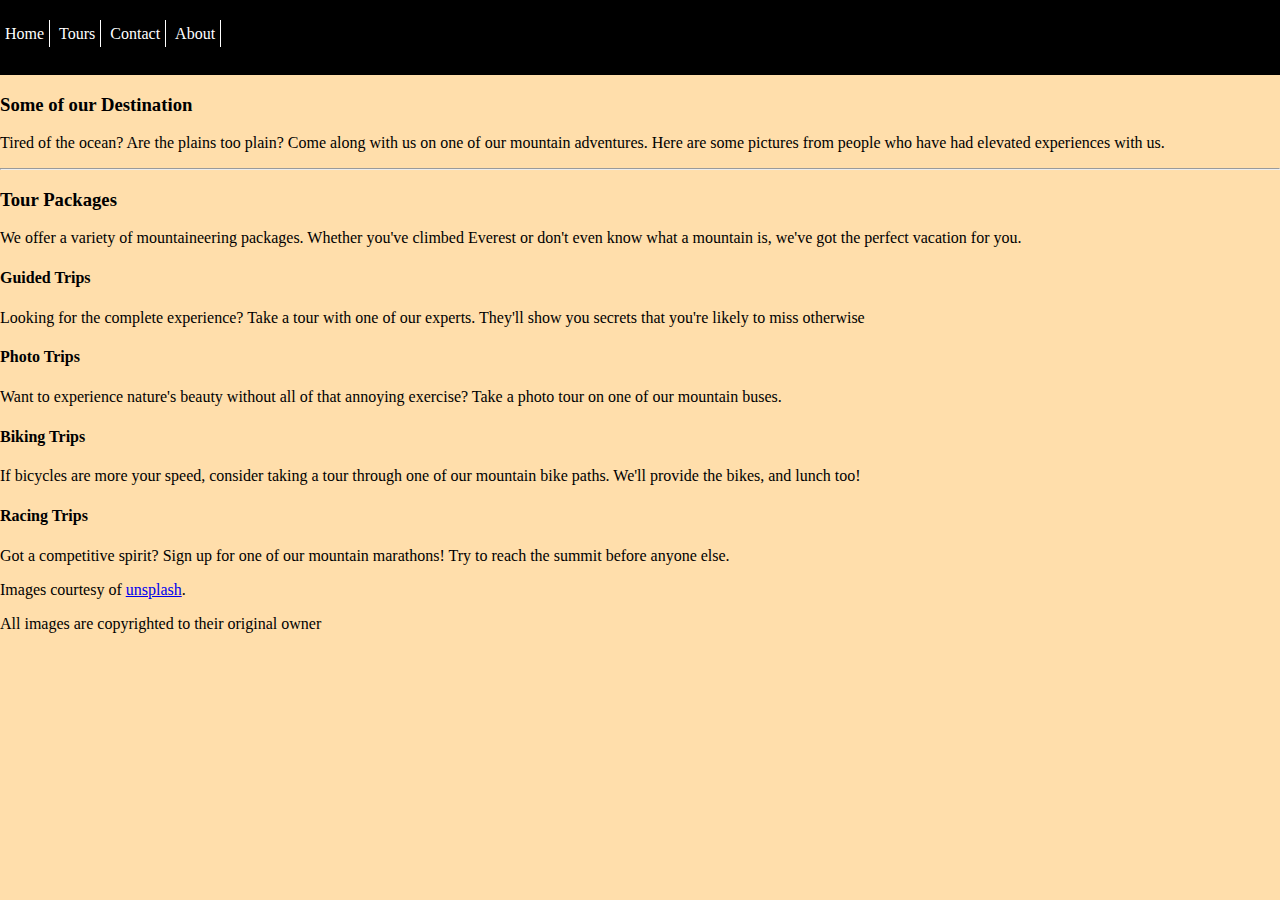
<file: index.html>
<html>
<head>
<link rel="stylesheet" type="text/css" href="style.css">
<link rel="stylesheet" type="text/css" href="normalize.css">
<link rel="stylesheet" href="https://use.fontawesome.com/releases/v5.0.13/css/all.css" integrity="sha384-DNOHZ68U8hZfKXOrtjWvjxusGo9WQnrNx2sqG0tfsghAvtVlRW3tvkXWZh58N9jp" crossorigin="anonymous">
<title>India in style</title>
</head>
<body>

 <section class = "first-section">
  <div class="equal-height-container">
    <div class="first">
      
    </div>
    <div class="second">
      <div class="second-one">
        <p>
          
        </p>
      </div>
      <div class="second-two">
        <p></p>
      </div>
    </div>
  </div>
  <ul class = 'overlay-menu'>
    <li><a href="#">Home</a></li>
    <li><a href="#">Tours</a></li>
    <li><a href="#">Contact</a></li>
    <li class="drpdwn"><a href="#">About</a>
  
    <p class="para-border"></p>
  </li>
  </ul> 
 </section>
 <section class = 'destination-demo'>

    <h3>Some of our Destination</h3>
    <p>Tired of the ocean? Are the plains too plain? Come along with us on one of our mountain adventures. Here are some pictures from people who have had elevated experiences with us.</p>
 <hr>

</section>
<section class= "destination-gallery">
    <div class = "mountain-1"></div>
    <div class = "mountain-2"></div>
    <div class = "mountain-3"></div>
    <div class = "mountain-4"></div>
</section>
<section class="tour-packages">
  <h3>Tour Packages</h3>
  <p>
    We offer a variety of mountaineering packages. Whether you've climbed Everest or don't even know what a mountain is, we've got the perfect vacation for you.
  </p>
  <div class = 'destination-gallery'>
    <div class = "tour-item" style = "padding:0px;">
      <i class='fa fa-compass fa-4x'></i>
      <h4>Guided Trips</h4>
      <p>Looking for the complete experience? Take a tour with one of our experts. They'll show you secrets that you're likely to miss otherwise</p>
    </div>
    <div class = "tour-item" style = "padding:0px;">
      <i class="fa fa-camera-retro fa-4x"></i>
      <h4>Photo Trips</h4>
      <p>Want to experience nature's beauty without all of that annoying exercise? Take a photo tour on one of our mountain
        buses.</p>
    </div>
    <div class="tour-item" style = 'padding:0px';>
      <i class="fa fa-bicycle fa-4x"></i>
      <h4>Biking Trips</h4>
      <p>If bicycles are more your speed, consider taking a tour through one of our mountain bike paths. We'll provide the
        bikes, and lunch too!</p>
    </div>
    <div class="tour-item" style = 'padding:0px';>
      <i class="fa fa-flag-checkered fa-4x"></i>
      <h4>Racing Trips</h4>
      <p>Got a competitive spirit? Sign up for one of our mountain marathons! Try to reach the summit before anyone else.</p>
    
    </div>
  </div>
</section>

<!-- <div class = 'column-layout'>
  <div class="main-column">
    <h2>Main Column</h2>
    <p>
      But I must explain to you how all this mistaken idea of denouncing pleasure and praising pain was born and I will give you a complete account of the system, and expound the actual teachings of the great explorer of the truth, the master-builder of human happiness. No one rejects, dislikes, or avoids pleasure itself, because it is pleasure, but because those who do not know how to pursue pleasure rationally encounter consequences that are extremely painful. Nor again is there anyone who loves or pursues or desires to obtain pain of itself, because it is pain, but because occasionally circumstances occur in which toil and pain can procure him some great pleasure. To take a trivial example, which of us ever undertakes laborious physical exercise, except to obtain some advantage from it? But who has any right to find fault with a man who chooses to enjoy a pleasure that has no annoying consequences, or one who avoids a pain that produces no resultant pleasure?
    </p><p>
      But I must explain to you how all this mistaken idea of denouncing pleasure and praising pain was born and I will give you a complete account of the system, and expound the actual teachings of the great explorer of the truth, the master-builder of human happiness. No one rejects, dislikes, or avoids pleasure itself, because it is pleasure, but because those who do not know how to pursue pleasure rationally encounter consequences that are extremely painful. Nor again is there anyone who loves or pursues or desires to obtain pain of itself, because it is pain, but because occasionally circumstances occur in which toil and pain can procure him some great pleasure. To take a trivial example, which of us ever undertakes laborious physical exercise, except to obtain some advantage from it? But who has any right to find fault with a man who chooses to enjoy a pleasure that has no annoying consequences, or one who avoids a pain that produces no resultant pleasure?
    </p><p>
      But I must explain to you how all this mistaken idea of denouncing pleasure and praising pain was born and I will give you a complete account of the system, and expound the actual teachings of the great explorer of the truth, the master-builder of human happiness. No one rejects, dislikes, or avoids pleasure itself, because it is pleasure, but because those who do not know how to pursue pleasure rationally encounter consequences that are extremely painful. Nor again is there anyone who loves or pursues or desires to obtain pain of itself, because it is pain, but because occasionally circumstances occur in which toil and pain can procure him some great pleasure. To take a trivial example, which of us ever undertakes laborious physical exercise, except to obtain some advantage from it? But who has any right to find fault with a man who chooses to enjoy a pleasure that has no annoying consequences, or one who avoids a pain that produces no resultant pleasure?
    </p>

  </div>
  <div class="sidebar-one">
    <h2>Sidebar one column</h2>
    <p>
      But I must explain to you how all this mistaken idea of denouncing pleasure and praising pain was born and I will give you a complete account of the system, and expound the actual teachings of the great explorer of the truth, the master-builder of human happiness. 
    </p>
  </div>
  <div class="sidebar-two">
    <h2>Sidebar one column</h2>
    <p>
      But I must explain to you how all this mistaken idea of denouncing pleasure and praising pain was born and I will give you a complete account of the system, and expound the actual teachings of the great explorer of the truth, the master-builder of human happiness. 
    </p>
  </div>

</div>

<div class="call-outs-container">
  <div class="call-out">
    <h4>
      Feature 1
    </h4>
    <p>
      But I must explain to you how all this mistaken idea of denouncing pleasure and praising pain was born and I will give you a complete account of the system, and expound the actual teachings of the great explorer of the truth, the master-builder of human happiness. 
    </p>
  </div>
  <div class="call-out">
    <h4>
      Feature 2
    </h4>
    <p>
      But I must explain to you how all this mistaken idea of denouncing pleasure and praising pain was born and I will give you a complete account of the system, and expound the actual teachings of the great explorer of the truth, the master-builder of human happiness. 
    </p>
  </div>
  <div class="call-out">
    <h4>
      Feature 3
    </h4>
    <p>
      But I must explain to you how all this mistaken idea of denouncing pleasure and praising pain was born and I will give you a complete account of the system, and expound the actual teachings of the great explorer of the truth, the master-builder of human happiness. 
    </p>
  </div>
</div> -->
<footer>
  <p>Images courtesy of
    <a href="http://unsplash.com/">unsplash</a>.</p>
  <p>All images are copyrighted to their original owner</p>

  <div class="social-link-list">
    <div class="social-link">
      <a href="#">
        <i class="fa fa-twitter-square fa-2x"></i>
      </a>
    </div>
    <div class="social-link">
        <a href="#">
          <i class="fa fa-facebook-square fa-2x"></i>
        </a>
      
    </div>  
    <div class="social-link">
        <a href="#">
          <i class="fa fa-snapchat-square fa-2x"></i>
        </a>
      
    </div>
  </div>
</footer>
</body>
</html>
</file>
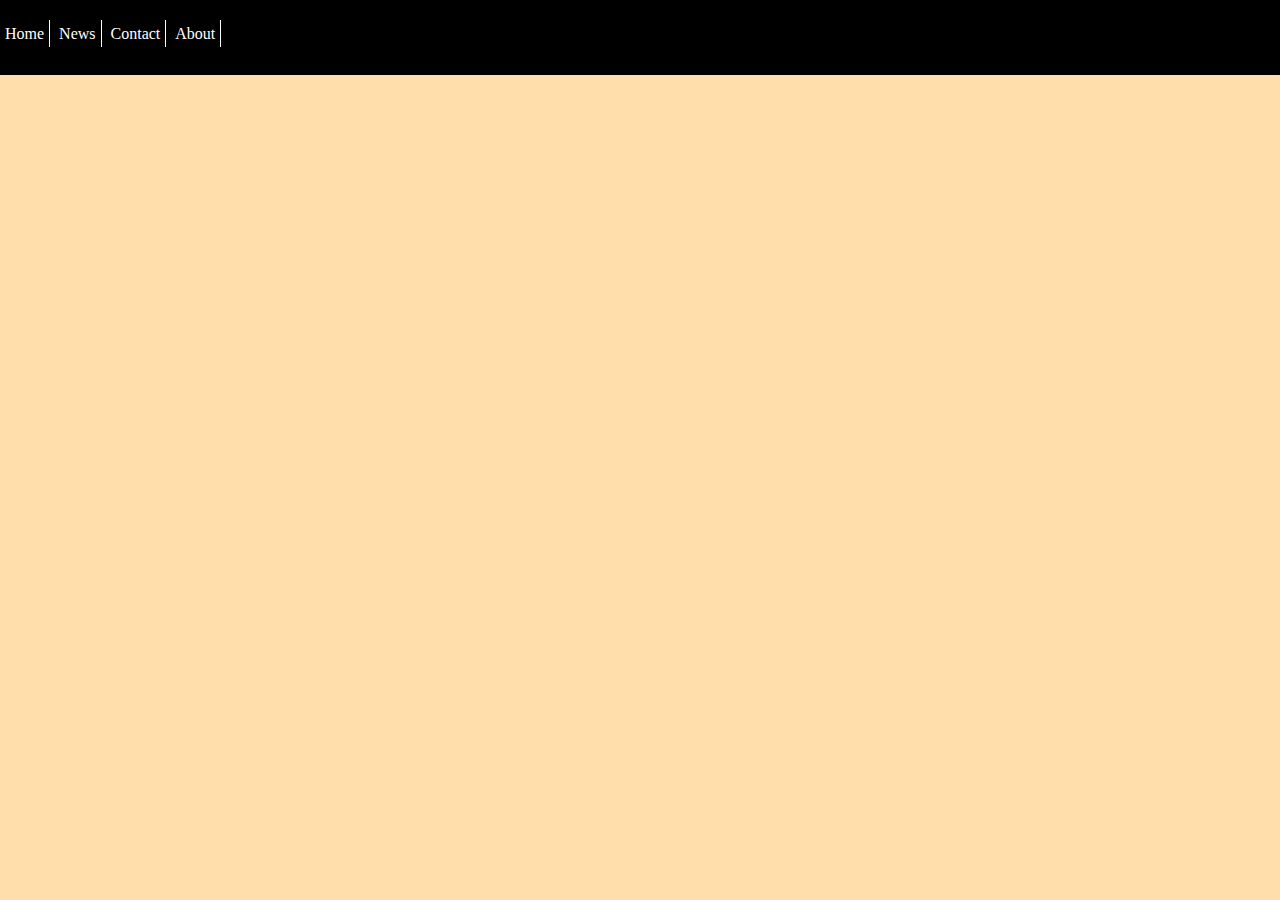
<file: my-css.html>
<html>
<head>
<link rel="stylesheet" type="text/css" href="style.css">
</head>
<body>

<ul>
  <li><a href="#">Home</a></li>
  <li><a href="#">News</a></li>
  <li><a href="#">Contact</a></li>
  <li class="drpdwn"><a href="#">About</a>

	<p class="para-border">The Russian doping scandal continues to cast a long shadow over international sport as the 2018 Winter Olympics begin in PyeongChang, South Korea, on February 9. In December, the International Olympic Committee banned Russia from competing in the Games following investigation into an alleged state-sponsored doping programme at the 2014 Winter Olympics in Sochi, Russia. The decision to ban Russia came after the IOC�s Disciplinary Commission, headed by former president of the Swiss Confederation Samuel Schmid, confirmed �systemic manipulation of the anti-doping rules and system in Russia�. The IOC had stated, however, that clean Russian athletes would be allowed to compete as neutrals and last month invited 169 of them � each to be known as Olympic Athlete from Russia (OAR) � to participate in the PyeongChang Games. The announcement did not go down well outside Russia, even though the IOC declared that �more than 80%� of those athletes had not competed in Sochi and had been carefully vetted. That the OAR will form one of the largest contingents at the Games, although there will be no place for the Russian flag and anthem, makes the �ban� seem a bit of a farce. Further, Russian athletes could be allowed to march under their own flag at the closing ceremony if they comply with the IOC�s conditions during the Games. There is a sense that the IOC is not able to punish a sporting superpower like Russia.

Last week, there was more outrage after the Court of Arbitration for Sport overturned lifetime bans on 28 Russian athletes sanctioned by the IOC following the investigation into Sochi 2014. The IOC expressed its own frustration at the decision, noting that it �may have a serious impact on the future fight against doping�. Proceedings in PyeongChang over the next fortnight will be watched keenly also for other reasons. The little-known host city, which sits some 80 km from the border with North Korea, will bear witness to on-field displays of bonhomie between the neighbours. The two nations will march together at the opening ceremony under a flag representing a unified Korea, and will field a combined women�s ice hockey team. The joint team lost to Sweden in a practice game this week and there are questions over how the two sets of players will get along, but with supporters of both countries cheering their side on together in a time of escalating political tensions, scorecards seem immaterial. North Korea has agreed to field 22 athletes in three sports and five disciplines and is expected to send hundreds of delegates and cheerleaders across the border. India, meanwhile, will be represented by luger Shiva Keshavan, competing in his sixth and probably last Olympics, and skier Jagdish Singh, taking part in his first. Keshavan has been the torch-bearer for winter sports in India for a long time; he will hope for a happy Olympic swansong.
</p>
</li>
</ul>



</body>
</html>
</file>
<file: style.css>
body{
background-color:#ffdeab;
margin:0;
padding:0;
}

.para-border{
border:2px solid #ff0000;
max-width:90%;

padding:12px;
text-indent:justify;
text-align:centre;
display:none;
position:absolute;
margin-top:35px;

}

ul {
    list-style-type: none;
    padding: 25px 0 0 0;
    background-color:black;
    height: 50px;
    margin:auto;
    
}

li {
display:inline;
border-right:1px solid #ffffff;
padding: 5px;
text-align:centre;

}

li>a{
text-decoration:none;
color:white;
}



li a:hover {
	background-color:red;
	
}
.drpdwn:hover .para-border{
	
	display:block;
}
</file>
